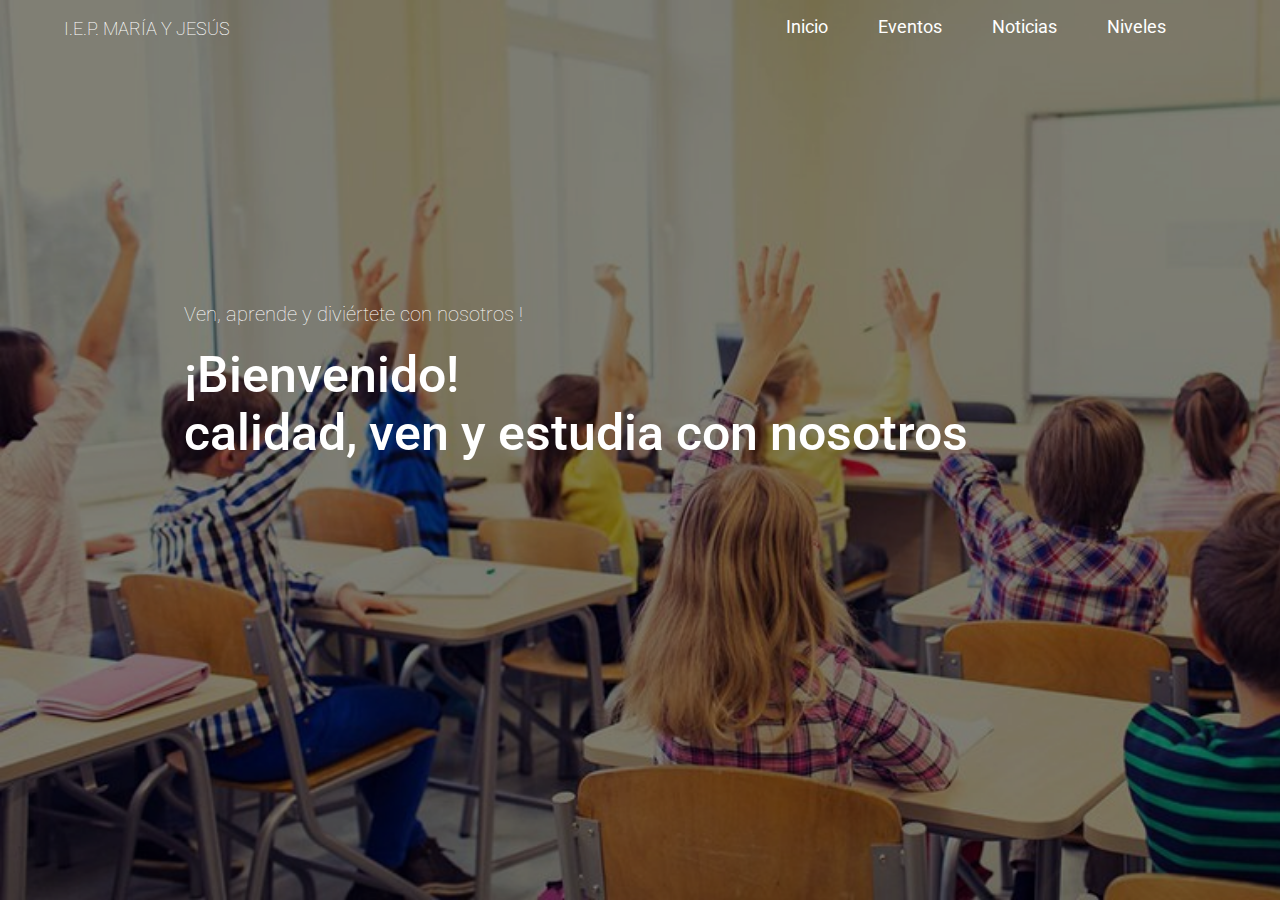
<file: index.html>
<!DOCTYPE html>
<html lang="en" dir="ltr">
  <head>
    <meta charset="utf-8">
    <link rel="stylesheet" href="styles/styles.css">
    <link href="https://fonts.googleapis.com/css2?family=Bellota:wght@700&family=Roboto:wght@900&display=swap" rel="stylesheet">
    <link href="https://fonts.googleapis.com/css2?family=Roboto:wght@100&display=swap" rel="stylesheet">
    <title></title>
  </head>

  <body>

    <header>
      <div class="menu">
        <div class="contenedor" id="menu-index">
          <p>I.E.P. MARÍA Y JESÚS</p>
          <nav>
            <ul>
              <li><a href="index.html">Inicio</a></li>
              <li><a href="eventos.html">Eventos</a></li>
              <li><a href="#">Noticias</a></li>
              <li>
                <a href="">Niveles</a>
                <ul class="sub-menu">
                  <li>
                    <a href="inicial.html">Inicial</a>
                    <a href="primaria.html">Primaria</a>
                  </li>
                </ul>
              </li>
            </ul>
          </nav>
        </div>

        <div class="contenedor" id="titulo-principal">
          <div class="titulo-flex">
              <h3>Ven, aprende y diviértete con nosotros !</h3>
              <h1>¡Bienvenido!</h1>
              <h1>calidad, ven y estudia con nosotros</h1>
          </div>
        </div>

      </div>
    </header>

  </body>
</html>
</file>
<file: styles/styles.css>
body{
  margin:0;
  font-family: 'Bellota', cursive;
  font-family: 'Roboto', sans-serif;
}

a{
  text-decoration: none;
}

header{
  background:url(../images/escuela.png);
  height: 100vh;
  background-size: cover;
}

header .contenedor {
  display: flex;
  justify-content: space-between;
}

header ul{
  display: flex;
}

header ul li{
  margin-right: 50px;
  list-style: none;
}

.contenedor{
  max-width: 1280px;
  width: 90%;
  margin: auto;
}

#titulo-principal{
  display: flex;
  justify-content:center;
  margin-top: 25vh;
  margin-right:0;
  margin-bottom: 25vh;
  margin-left: 0vh;
}

h1{
  color: #ffffff;
  font-size: 50px;
  font-family: 'Bellota', cursive;
  font-family: 'Roboto', sans-serif;
  font-weight: 525;
  margin:0;
}

h3{
  color: #ffffff;
  font-size: 20px;
  font-family: 'Roboto', sans-serif;
  font-weight: 100;
  text-align: left;
}

header .menu .contenedor nav ul li a{
  color: #ffffff;
  font-size: 18px;
}

header .menu .contenedor p{
  color: #ffffff;
  font-size: 18px;
  font-weight: 150;
}

.sub-menu{
  position: absolute;
  display: none;
  line-height: 25px;
}

.sub-menu li a{
  display: block;
}

.menu .contenedor li:hover .sub-menu{
  display: block;
}
</file>
